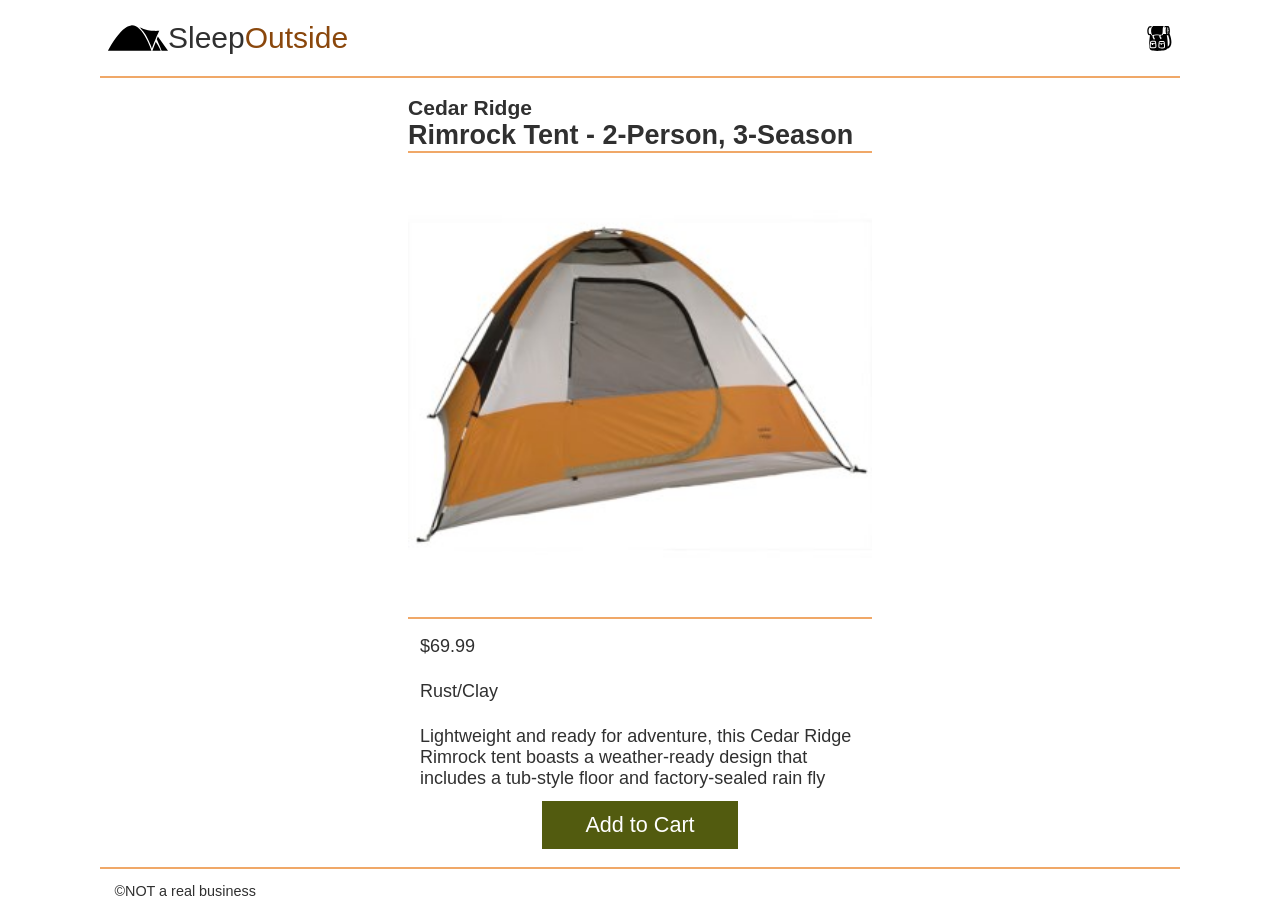
<file: src/product_pages/cedar-ridge-rimrock-2.html>
<!doctype html>

<html lang="en">
  <head>
    <meta charset="UTF-8" />

    <meta name="viewport" content="width=device-width, initial-scale=1.0" />

    <title>Sleep Outside | Cedar Ridge Rimrock 2-person tent</title>

    <link rel="stylesheet" href="../css/style.css" />

    <script src="../js/product.js" type="module"></script>
  </head>

  <body>
    <header class="divider">
      <div class="logo">
        <img src="/images/noun_Tent_2517.svg" alt="tent image for logo" />
        <a href="../index.html"> Sleep<span class="highlight">Outside</span></a>
      </div>

      <div class="cart">
        <a href="../cart/index.html">
          <svg xmlns="http://www.w3.org/2000/svg" viewBox="0 0 100 100">
            <path
              d="M18.9 32.6c1.1 2.4 2.5 3.3 5.4 3.3 1.6 0 3.6-0.3 5.9-0.6 3.2-0.5 6.9-1 11.2-1 2.1 0 4.3 0.1 6.4 0.3 2.1 0.1 4.2 0.3 6.1 0.3 3.2 0 5.2-0.4 5.9-1.2 2.7-2.7 2.8-8.8 2.9-14.6 0.1-6.7 0.2-14.5 4.6-18.7 -0.5 0-1 0-1.6 0 -14.2 0-37.5 0-41.1 0C15.6 6.2 14.9 23.6 18.9 32.6z"
            />

            <path
              d="M90.1 29.7c1-3.3 1.5-7.3 1.5-11.2 0-9-2.7-18.8-8.6-18.8 -0.1 0-0.2 0-0.3 0L77.8-0.1c-0.3 0.2-0.8 0.3-1.1 0.4 0 0 0 0 0 0 -0.2 0-0.3 0-0.4 0 -4.5 0.1-7 1.8-8.4 4.9l8.9-0.1c-1.6 3.6-2.4 8.7-2.4 13.5 0 4.9 0.8 9.9 2.5 13.6l-12.3 0c-0.2 0.4-0.4 0.8-0.6 1.2 -0.2 0.4-0.4 0.7-0.6 1.1 -0.1 0.1-0.1 0.2-0.2 0.3 -0.3 0.4-0.5 0.7-0.9 1.1 0 0 0 0 0 0 0 0-0.1 0.1-0.1 0.1 -0.1 0.1-0.2 0.2-0.4 0.3 -0.2 0.1-0.4 0.3-0.6 0.4 0 0 0 0 0 0 -0.4 0.2-0.9 0.4-1.4 0.6 -1.3 0.4-2.9 0.6-4.9 0.7 -0.5 1.5-1.1 4.1 0 5.5l3.1 3.9 0 0.8c0 2.8-2.3 4.8-2.8 5.2l-3-3.8c0.3-0.2 0.5-0.5 0.7-0.8l-1.8-2.3c-2.2-2.7-1.8-6.3-1.2-8.7 -0.7 0-1.4-0.1-2-0.1 -2.1-0.1-4.3-0.3-6.2-0.3 -4.1 0-7.7 0.5-10.8 1 -1 0.2-2 0.3-3 0.4 -0.5 1.5-1.2 4.4-0.1 5.9l3.1 4 0 0.8c0 2.8-2.3 4.8-2.8 5.2l-3.1-3.8c0.3-0.2 0.6-0.6 0.7-0.9l-1.8-2.4c-2.1-2.8-1.8-6.3-1.2-8.7 -1.6-0.2-2.9-0.8-4-1.7h0c-0.8-0.6-1.4-1.4-2-2.4 -0.1-0.1-0.2-0.3-0.2-0.5 -0.1-0.2-0.2-0.4-0.3-0.6 -0.3-0.6-0.5-1.2-0.7-1.8l-5.6 0c-1-0.3-3.5-4.8-3.5-13.2 0-8.1 3.7-13.1 4.9-13.2L16.4 5.6c0.9-1.9 2-3.7 3.4-5.2L11.2 0.5c-5.4 0-10.1 8.6-10.1 18.4 0 8.9 2.7 18.4 8.6 18.4h2.4c-1.8 10.7-6.6 43 0.4 56.5 0.7 1.4 4.3 3.4 12.2 4.6 20.2 3.1 49.8-0.5 54.6-5.3 0.7-0.7 1.3-1.7 1.8-2.9 2-0.3 8.2-1.7 12.4-8.4C100.1 71.5 98.9 53.9 90.1 29.7zM35.6 87.1c-2.6 2-10.5 2.1-12.1 2.1 0 0 0 0 0 0 -3.9 0-9-0.4-10.8-2.3 -2.6-2.7-1.5-13-0.6-19.1 -0.1-1.9 0-5.8 2.2-7.2 1.9-1.2 8.7-1.3 11.6-1.3 6.4 0 7.4 0.6 7.8 0.9 3 1.8 3.1 5.6 2.6 7.8C37.7 75.5 38.6 84.8 35.6 87.1zM70.1 87.5c-2.6 2-10.5 2.1-12.1 2.1 0 0 0 0 0 0 -3.9 0-9-0.4-10.8-2.3 -2.6-2.7-1.5-13-0.6-19.1 -0.1-1.9 0-5.8 2.2-7.2 1.9-1.2 8.7-1.3 11.6-1.3 6.4 0 7.4 0.6 7.8 0.9 3 1.8 3.1 5.6 2.6 7.8C72.2 76 73.1 85.3 70.1 87.5zM85.9 12.3c-0.6-1.3-1.3-2.2-1.9-2.5 -0.5-0.3-1-0.3-1.4 0 -1.7 1.1-3.2 12.2-0.6 17.9 0.4 0.9 0.9 1.1 1.3 1.1 0.1 0 0.2 0 0.3 0 1.8-0.5 2.1-6.2 1.7-8.6l-1.6 0.2c0.3 2.2 0 5.1-0.4 6.3 -2.1-5.3-0.8-14.1 0.1-15.5 0.8 0.6 2.2 3.5 3.1 8 -0.1 7.9-2.4 12.3-3.4 12.8 -1-0.5-3.4-5.2-3.4-13.5 0-8.3 2.4-13 3.4-13.5C83.7 5.4 85.1 7.9 85.9 12.3zM87.3 77.7c-1.4 2.3-3.1 3.6-4.6 4.3 1.2-12.2-1-31-3.5-44.7h3.3c0.1 0 0.3 0 0.4 0 0.6 0 1.2-0.1 1.8-0.4C92.8 60.7 90.7 72.2 87.3 77.7z"
            />

            <path
              d="M24.7 71v5h-5.2v-5.4c-1.4-0.3-2.7-0.6-3.7-0.9 -0.9 6.8-1.1 13.3-0.3 14.5 0.4 0.3 2.9 1.1 8 1.1h0c5 0 8.8-0.7 9.7-1.3 0.8-1.3 0.6-7.7-0.4-14.4C30.7 70.1 27.5 70.8 24.7 71z"
            />

            <path
              d="M58.8 68.9c2.9-0.1 6.4-0.9 8.3-1.4 0.1-0.8 0.3-2.8-0.7-3.5 -0.5-0.2-2.5-0.4-5.9-0.4 -4.9 0-8.6 0.4-9.5 0.7 -0.3 0.5-0.5 1.9-0.5 3.3C52.5 68.1 56 69 58.8 68.9z"
            />

            <path
              d="M24.3 68.4c2.9-0.1 6.4-0.9 8.3-1.4 0.1-0.8 0.3-2.8-0.7-3.5 -0.5-0.2-2.5-0.4-5.9-0.4 -4.9 0-8.6 0.4-9.5 0.7 -0.3 0.5-0.5 1.9-0.5 3.3C18 67.7 21.5 68.6 24.3 68.4z"
            />

            <path
              d="M60.1 71.4v3.3h-5.2v-3.4c-1.7-0.3-3.3-0.7-4.6-1 -0.9 6.8-1.1 13.3-0.3 14.5 0.4 0.3 2.9 1.1 8 1.1h0c5 0 8.8-0.7 9.7-1.3 0.8-1.3 0.6-7.7-0.4-14.4C65.5 70.5 62.7 71.1 60.1 71.4z"
            />

            <!-- <text x="0" y="115" fill="#000000" font-size="5px" font-weight="bold" font-family="'Helvetica Neue', Helvetica, Arial-Unicode, Arial, Sans-serif">Created by Natalia Woodroffe</text>
            <text x="0" y="120" fill="#000000" font-size="5px" font-weight="bold" font-family="'Helvetica Neue', Helvetica, Arial-Unicode, Arial, Sans-serif">from the Noun Project</text> -->
          </svg>
        </a>
      </div>
    </header>

    <main class="divider">
      <section class="product-detail">
        <h3>Cedar Ridge</h3>

        <h2 class="divider">Rimrock Tent - 2-Person, 3-Season</h2>

        <img
          class="divider"
          src="../images/tents/cedar-ridge-rimrock-tent-2-person-3-season-in-rust-clay~p~344yj_01~320.jpg"
          alt="Rimrock Tent - 2-Person, 3-Season"
        />

        <p class="product-card__price">$69.99</p>

        <p class="product__color">Rust/Clay</p>

        <p class="product__description">
          Lightweight and ready for adventure, this Cedar Ridge Rimrock tent
          boasts a weather-ready design that includes a tub-style floor and
          factory-sealed rain fly
        </p>

        <div class="product-detail__add">
          <button id="addToCart" data-id="344YJ">Add to Cart</button>
        </div>
      </section>
    </main>

    <footer>&copy;NOT a real business</footer>
  </body>
</html>
</file>
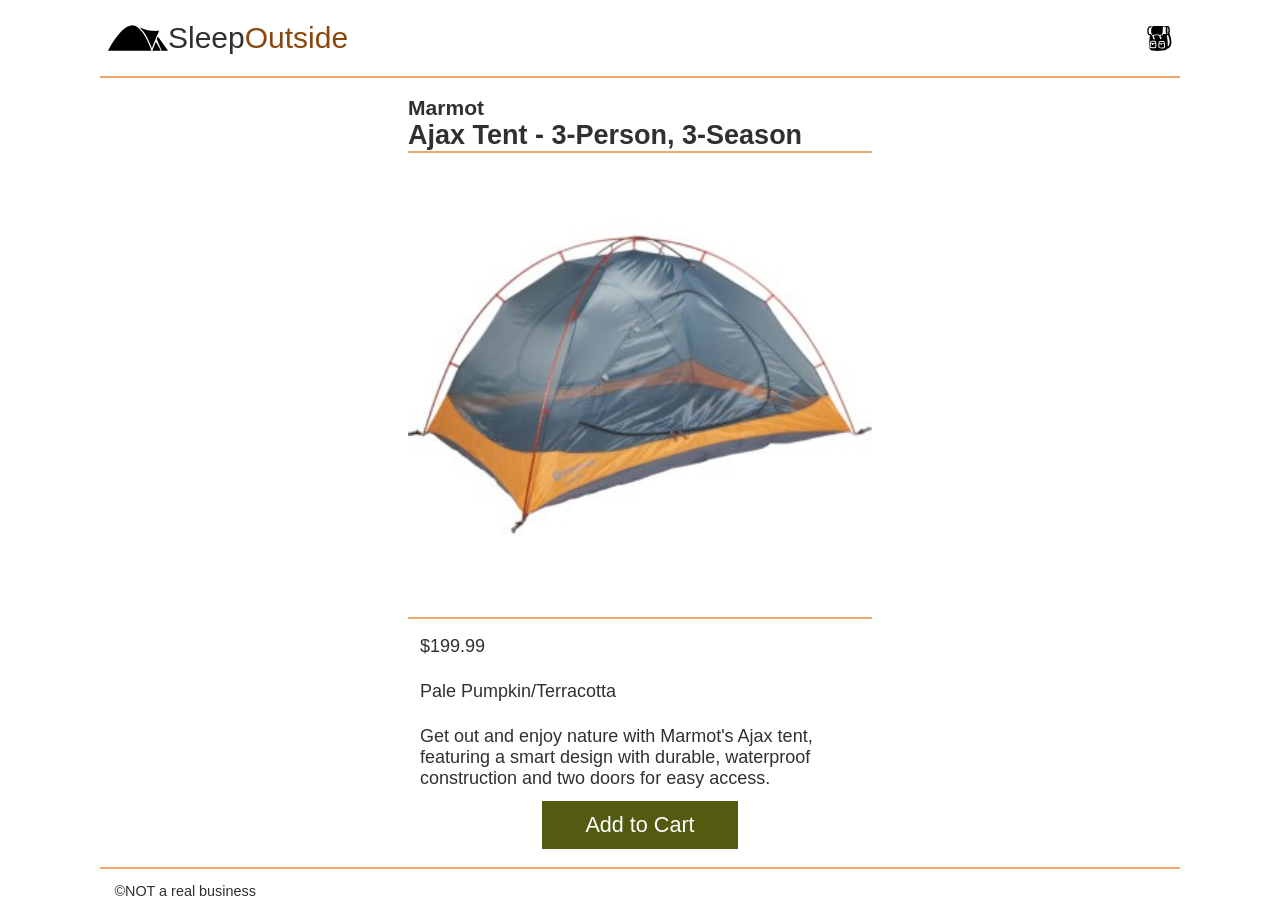
<file: src/product_pages/marmot-ajax-3.html>
<!doctype html>

<html lang="en">
  <head>
    <meta charset="UTF-8" />

    <meta name="viewport" content="width=device-width, initial-scale=1.0" />

    <title>Sleep Outside | Marmot Ajax 3 person tent</title>

    <link rel="stylesheet" href="../css/style.css" />

    <script src="../js/product.js" type="module"></script>
  </head>

  <body>
    <header class="divider">
      <div class="logo">
        <img src="/images/noun_Tent_2517.svg" alt="tent image for logo" />
        <a href="../index.html"> Sleep<span class="highlight">Outside</span></a>
      </div>

      <div class="cart">
        <a href="../cart/">
          <svg xmlns="http://www.w3.org/2000/svg" viewBox="0 0 100 100">
            <path
              d="M18.9 32.6c1.1 2.4 2.5 3.3 5.4 3.3 1.6 0 3.6-0.3 5.9-0.6 3.2-0.5 6.9-1 11.2-1 2.1 0 4.3 0.1 6.4 0.3 2.1 0.1 4.2 0.3 6.1 0.3 3.2 0 5.2-0.4 5.9-1.2 2.7-2.7 2.8-8.8 2.9-14.6 0.1-6.7 0.2-14.5 4.6-18.7 -0.5 0-1 0-1.6 0 -14.2 0-37.5 0-41.1 0C15.6 6.2 14.9 23.6 18.9 32.6z"
            />

            <path
              d="M90.1 29.7c1-3.3 1.5-7.3 1.5-11.2 0-9-2.7-18.8-8.6-18.8 -0.1 0-0.2 0-0.3 0L77.8-0.1c-0.3 0.2-0.8 0.3-1.1 0.4 0 0 0 0 0 0 -0.2 0-0.3 0-0.4 0 -4.5 0.1-7 1.8-8.4 4.9l8.9-0.1c-1.6 3.6-2.4 8.7-2.4 13.5 0 4.9 0.8 9.9 2.5 13.6l-12.3 0c-0.2 0.4-0.4 0.8-0.6 1.2 -0.2 0.4-0.4 0.7-0.6 1.1 -0.1 0.1-0.1 0.2-0.2 0.3 -0.3 0.4-0.5 0.7-0.9 1.1 0 0 0 0 0 0 0 0-0.1 0.1-0.1 0.1 -0.1 0.1-0.2 0.2-0.4 0.3 -0.2 0.1-0.4 0.3-0.6 0.4 0 0 0 0 0 0 -0.4 0.2-0.9 0.4-1.4 0.6 -1.3 0.4-2.9 0.6-4.9 0.7 -0.5 1.5-1.1 4.1 0 5.5l3.1 3.9 0 0.8c0 2.8-2.3 4.8-2.8 5.2l-3-3.8c0.3-0.2 0.5-0.5 0.7-0.8l-1.8-2.3c-2.2-2.7-1.8-6.3-1.2-8.7 -0.7 0-1.4-0.1-2-0.1 -2.1-0.1-4.3-0.3-6.2-0.3 -4.1 0-7.7 0.5-10.8 1 -1 0.2-2 0.3-3 0.4 -0.5 1.5-1.2 4.4-0.1 5.9l3.1 4 0 0.8c0 2.8-2.3 4.8-2.8 5.2l-3.1-3.8c0.3-0.2 0.6-0.6 0.7-0.9l-1.8-2.4c-2.1-2.8-1.8-6.3-1.2-8.7 -1.6-0.2-2.9-0.8-4-1.7h0c-0.8-0.6-1.4-1.4-2-2.4 -0.1-0.1-0.2-0.3-0.2-0.5 -0.1-0.2-0.2-0.4-0.3-0.6 -0.3-0.6-0.5-1.2-0.7-1.8l-5.6 0c-1-0.3-3.5-4.8-3.5-13.2 0-8.1 3.7-13.1 4.9-13.2L16.4 5.6c0.9-1.9 2-3.7 3.4-5.2L11.2 0.5c-5.4 0-10.1 8.6-10.1 18.4 0 8.9 2.7 18.4 8.6 18.4h2.4c-1.8 10.7-6.6 43 0.4 56.5 0.7 1.4 4.3 3.4 12.2 4.6 20.2 3.1 49.8-0.5 54.6-5.3 0.7-0.7 1.3-1.7 1.8-2.9 2-0.3 8.2-1.7 12.4-8.4C100.1 71.5 98.9 53.9 90.1 29.7zM35.6 87.1c-2.6 2-10.5 2.1-12.1 2.1 0 0 0 0 0 0 -3.9 0-9-0.4-10.8-2.3 -2.6-2.7-1.5-13-0.6-19.1 -0.1-1.9 0-5.8 2.2-7.2 1.9-1.2 8.7-1.3 11.6-1.3 6.4 0 7.4 0.6 7.8 0.9 3 1.8 3.1 5.6 2.6 7.8C37.7 75.5 38.6 84.8 35.6 87.1zM70.1 87.5c-2.6 2-10.5 2.1-12.1 2.1 0 0 0 0 0 0 -3.9 0-9-0.4-10.8-2.3 -2.6-2.7-1.5-13-0.6-19.1 -0.1-1.9 0-5.8 2.2-7.2 1.9-1.2 8.7-1.3 11.6-1.3 6.4 0 7.4 0.6 7.8 0.9 3 1.8 3.1 5.6 2.6 7.8C72.2 76 73.1 85.3 70.1 87.5zM85.9 12.3c-0.6-1.3-1.3-2.2-1.9-2.5 -0.5-0.3-1-0.3-1.4 0 -1.7 1.1-3.2 12.2-0.6 17.9 0.4 0.9 0.9 1.1 1.3 1.1 0.1 0 0.2 0 0.3 0 1.8-0.5 2.1-6.2 1.7-8.6l-1.6 0.2c0.3 2.2 0 5.1-0.4 6.3 -2.1-5.3-0.8-14.1 0.1-15.5 0.8 0.6 2.2 3.5 3.1 8 -0.1 7.9-2.4 12.3-3.4 12.8 -1-0.5-3.4-5.2-3.4-13.5 0-8.3 2.4-13 3.4-13.5C83.7 5.4 85.1 7.9 85.9 12.3zM87.3 77.7c-1.4 2.3-3.1 3.6-4.6 4.3 1.2-12.2-1-31-3.5-44.7h3.3c0.1 0 0.3 0 0.4 0 0.6 0 1.2-0.1 1.8-0.4C92.8 60.7 90.7 72.2 87.3 77.7z"
            />

            <path
              d="M24.7 71v5h-5.2v-5.4c-1.4-0.3-2.7-0.6-3.7-0.9 -0.9 6.8-1.1 13.3-0.3 14.5 0.4 0.3 2.9 1.1 8 1.1h0c5 0 8.8-0.7 9.7-1.3 0.8-1.3 0.6-7.7-0.4-14.4C30.7 70.1 27.5 70.8 24.7 71z"
            />

            <path
              d="M58.8 68.9c2.9-0.1 6.4-0.9 8.3-1.4 0.1-0.8 0.3-2.8-0.7-3.5 -0.5-0.2-2.5-0.4-5.9-0.4 -4.9 0-8.6 0.4-9.5 0.7 -0.3 0.5-0.5 1.9-0.5 3.3C52.5 68.1 56 69 58.8 68.9z"
            />

            <path
              d="M24.3 68.4c2.9-0.1 6.4-0.9 8.3-1.4 0.1-0.8 0.3-2.8-0.7-3.5 -0.5-0.2-2.5-0.4-5.9-0.4 -4.9 0-8.6 0.4-9.5 0.7 -0.3 0.5-0.5 1.9-0.5 3.3C18 67.7 21.5 68.6 24.3 68.4z"
            />

            <path
              d="M60.1 71.4v3.3h-5.2v-3.4c-1.7-0.3-3.3-0.7-4.6-1 -0.9 6.8-1.1 13.3-0.3 14.5 0.4 0.3 2.9 1.1 8 1.1h0c5 0 8.8-0.7 9.7-1.3 0.8-1.3 0.6-7.7-0.4-14.4C65.5 70.5 62.7 71.1 60.1 71.4z"
            />

            <!-- <text x="0" y="115" fill="#000000" font-size="5px" font-weight="bold" font-family="'Helvetica Neue', Helvetica, Arial-Unicode, Arial, Sans-serif">Created by Natalia Woodroffe</text>
            <text x="0" y="120" fill="#000000" font-size="5px" font-weight="bold" font-family="'Helvetica Neue', Helvetica, Arial-Unicode, Arial, Sans-serif">from the Noun Project</text> -->
          </svg>
        </a>
      </div>
    </header>

    <main class="divider">
      <section class="product-detail">
        <h3>Marmot</h3>

        <h2 class="divider">Ajax Tent - 3-Person, 3-Season</h2>

        <img
          class="divider"
          src="../images/tents/marmot-ajax-tent-3-person-3-season-in-pale-pumpkin-terracotta~p~880rr_01~320.jpg"
          alt="Marmot Ajax tent"
        />

        <p class="product-card__price">$199.99</p>

        <p class="product__color">Pale Pumpkin/Terracotta</p>

        <p class="product__description">
          Get out and enjoy nature with Marmot&#39;s Ajax tent, featuring a
          smart design with durable, waterproof construction and two doors for
          easy access.
        </p>

        <div class="product-detail__add">
          <button id="addToCart" data-id="880RR">Add to Cart</button>
        </div>
      </section>
    </main>

    <footer>&copy;NOT a real business</footer>
  </body>
</html>
</file>
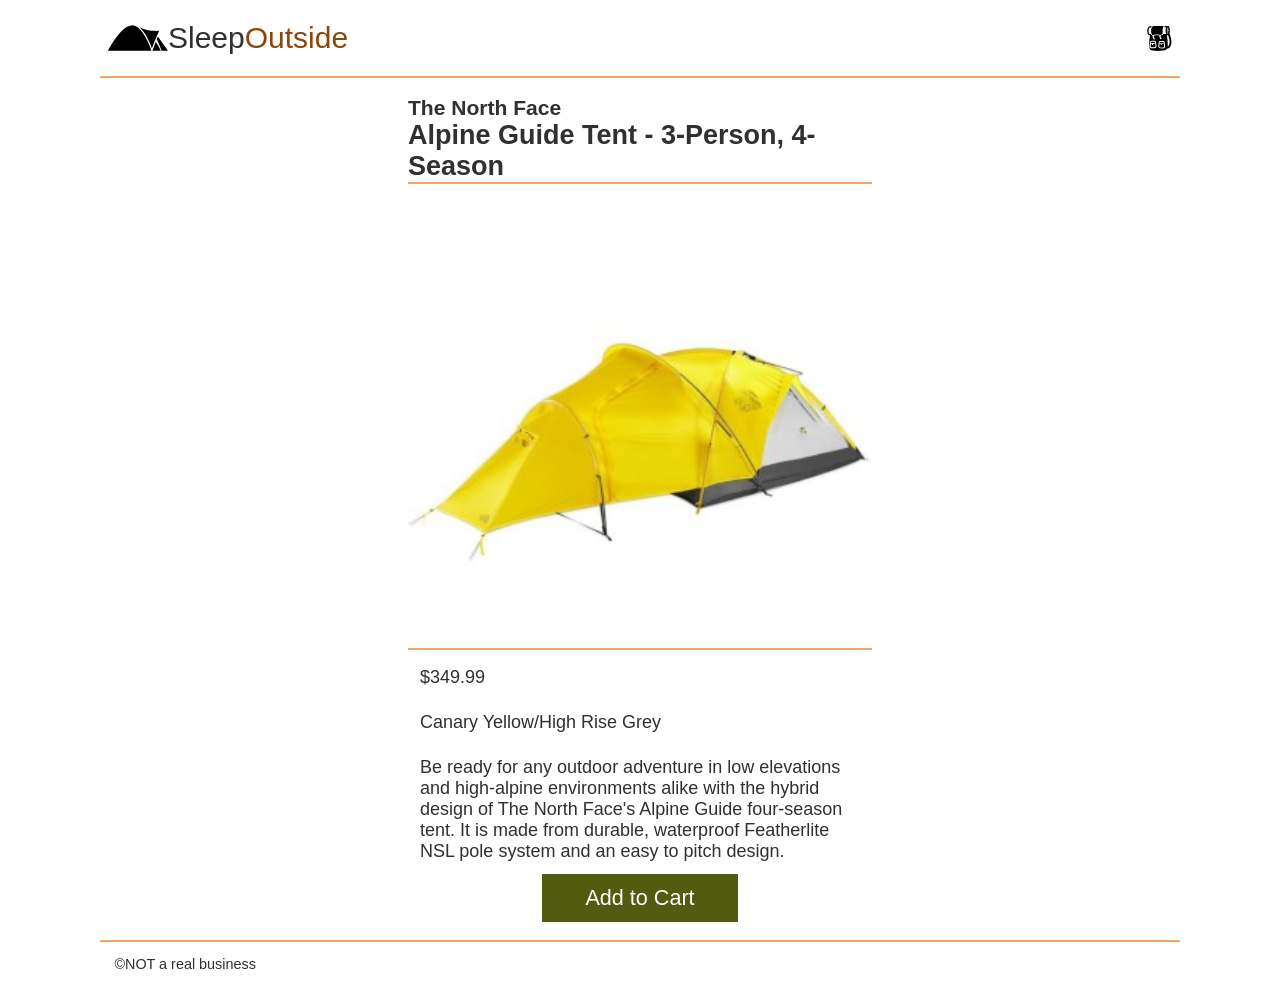
<file: src/product_pages/northface-alpine-3.html>
<!doctype html>

<html lang="en">
  <head>
    <meta charset="UTF-8" />

    <meta name="viewport" content="width=device-width, initial-scale=1.0" />

    <title>Sleep Outside | North Face Alpine Guide 3-person tent</title>

    <link rel="stylesheet" href="../css/style.css" />

    <script src="../js/product.js" type="module"></script>
  </head>

  <body>
    <header class="divider">
      <div class="logo">
        <img src="/images/noun_Tent_2517.svg" alt="tent image for logo" />
        <a href="../index.html"> Sleep<span class="highlight">Outside</span></a>
      </div>

      <div class="cart">
        <a href="../cart/">
          <svg xmlns="http://www.w3.org/2000/svg" viewBox="0 0 100 100">
            <path
              d="M18.9 32.6c1.1 2.4 2.5 3.3 5.4 3.3 1.6 0 3.6-0.3 5.9-0.6 3.2-0.5 6.9-1 11.2-1 2.1 0 4.3 0.1 6.4 0.3 2.1 0.1 4.2 0.3 6.1 0.3 3.2 0 5.2-0.4 5.9-1.2 2.7-2.7 2.8-8.8 2.9-14.6 0.1-6.7 0.2-14.5 4.6-18.7 -0.5 0-1 0-1.6 0 -14.2 0-37.5 0-41.1 0C15.6 6.2 14.9 23.6 18.9 32.6z"
            />

            <path
              d="M90.1 29.7c1-3.3 1.5-7.3 1.5-11.2 0-9-2.7-18.8-8.6-18.8 -0.1 0-0.2 0-0.3 0L77.8-0.1c-0.3 0.2-0.8 0.3-1.1 0.4 0 0 0 0 0 0 -0.2 0-0.3 0-0.4 0 -4.5 0.1-7 1.8-8.4 4.9l8.9-0.1c-1.6 3.6-2.4 8.7-2.4 13.5 0 4.9 0.8 9.9 2.5 13.6l-12.3 0c-0.2 0.4-0.4 0.8-0.6 1.2 -0.2 0.4-0.4 0.7-0.6 1.1 -0.1 0.1-0.1 0.2-0.2 0.3 -0.3 0.4-0.5 0.7-0.9 1.1 0 0 0 0 0 0 0 0-0.1 0.1-0.1 0.1 -0.1 0.1-0.2 0.2-0.4 0.3 -0.2 0.1-0.4 0.3-0.6 0.4 0 0 0 0 0 0 -0.4 0.2-0.9 0.4-1.4 0.6 -1.3 0.4-2.9 0.6-4.9 0.7 -0.5 1.5-1.1 4.1 0 5.5l3.1 3.9 0 0.8c0 2.8-2.3 4.8-2.8 5.2l-3-3.8c0.3-0.2 0.5-0.5 0.7-0.8l-1.8-2.3c-2.2-2.7-1.8-6.3-1.2-8.7 -0.7 0-1.4-0.1-2-0.1 -2.1-0.1-4.3-0.3-6.2-0.3 -4.1 0-7.7 0.5-10.8 1 -1 0.2-2 0.3-3 0.4 -0.5 1.5-1.2 4.4-0.1 5.9l3.1 4 0 0.8c0 2.8-2.3 4.8-2.8 5.2l-3.1-3.8c0.3-0.2 0.6-0.6 0.7-0.9l-1.8-2.4c-2.1-2.8-1.8-6.3-1.2-8.7 -1.6-0.2-2.9-0.8-4-1.7h0c-0.8-0.6-1.4-1.4-2-2.4 -0.1-0.1-0.2-0.3-0.2-0.5 -0.1-0.2-0.2-0.4-0.3-0.6 -0.3-0.6-0.5-1.2-0.7-1.8l-5.6 0c-1-0.3-3.5-4.8-3.5-13.2 0-8.1 3.7-13.1 4.9-13.2L16.4 5.6c0.9-1.9 2-3.7 3.4-5.2L11.2 0.5c-5.4 0-10.1 8.6-10.1 18.4 0 8.9 2.7 18.4 8.6 18.4h2.4c-1.8 10.7-6.6 43 0.4 56.5 0.7 1.4 4.3 3.4 12.2 4.6 20.2 3.1 49.8-0.5 54.6-5.3 0.7-0.7 1.3-1.7 1.8-2.9 2-0.3 8.2-1.7 12.4-8.4C100.1 71.5 98.9 53.9 90.1 29.7zM35.6 87.1c-2.6 2-10.5 2.1-12.1 2.1 0 0 0 0 0 0 -3.9 0-9-0.4-10.8-2.3 -2.6-2.7-1.5-13-0.6-19.1 -0.1-1.9 0-5.8 2.2-7.2 1.9-1.2 8.7-1.3 11.6-1.3 6.4 0 7.4 0.6 7.8 0.9 3 1.8 3.1 5.6 2.6 7.8C37.7 75.5 38.6 84.8 35.6 87.1zM70.1 87.5c-2.6 2-10.5 2.1-12.1 2.1 0 0 0 0 0 0 -3.9 0-9-0.4-10.8-2.3 -2.6-2.7-1.5-13-0.6-19.1 -0.1-1.9 0-5.8 2.2-7.2 1.9-1.2 8.7-1.3 11.6-1.3 6.4 0 7.4 0.6 7.8 0.9 3 1.8 3.1 5.6 2.6 7.8C72.2 76 73.1 85.3 70.1 87.5zM85.9 12.3c-0.6-1.3-1.3-2.2-1.9-2.5 -0.5-0.3-1-0.3-1.4 0 -1.7 1.1-3.2 12.2-0.6 17.9 0.4 0.9 0.9 1.1 1.3 1.1 0.1 0 0.2 0 0.3 0 1.8-0.5 2.1-6.2 1.7-8.6l-1.6 0.2c0.3 2.2 0 5.1-0.4 6.3 -2.1-5.3-0.8-14.1 0.1-15.5 0.8 0.6 2.2 3.5 3.1 8 -0.1 7.9-2.4 12.3-3.4 12.8 -1-0.5-3.4-5.2-3.4-13.5 0-8.3 2.4-13 3.4-13.5C83.7 5.4 85.1 7.9 85.9 12.3zM87.3 77.7c-1.4 2.3-3.1 3.6-4.6 4.3 1.2-12.2-1-31-3.5-44.7h3.3c0.1 0 0.3 0 0.4 0 0.6 0 1.2-0.1 1.8-0.4C92.8 60.7 90.7 72.2 87.3 77.7z"
            />

            <path
              d="M24.7 71v5h-5.2v-5.4c-1.4-0.3-2.7-0.6-3.7-0.9 -0.9 6.8-1.1 13.3-0.3 14.5 0.4 0.3 2.9 1.1 8 1.1h0c5 0 8.8-0.7 9.7-1.3 0.8-1.3 0.6-7.7-0.4-14.4C30.7 70.1 27.5 70.8 24.7 71z"
            />

            <path
              d="M58.8 68.9c2.9-0.1 6.4-0.9 8.3-1.4 0.1-0.8 0.3-2.8-0.7-3.5 -0.5-0.2-2.5-0.4-5.9-0.4 -4.9 0-8.6 0.4-9.5 0.7 -0.3 0.5-0.5 1.9-0.5 3.3C52.5 68.1 56 69 58.8 68.9z"
            />

            <path
              d="M24.3 68.4c2.9-0.1 6.4-0.9 8.3-1.4 0.1-0.8 0.3-2.8-0.7-3.5 -0.5-0.2-2.5-0.4-5.9-0.4 -4.9 0-8.6 0.4-9.5 0.7 -0.3 0.5-0.5 1.9-0.5 3.3C18 67.7 21.5 68.6 24.3 68.4z"
            />

            <path
              d="M60.1 71.4v3.3h-5.2v-3.4c-1.7-0.3-3.3-0.7-4.6-1 -0.9 6.8-1.1 13.3-0.3 14.5 0.4 0.3 2.9 1.1 8 1.1h0c5 0 8.8-0.7 9.7-1.3 0.8-1.3 0.6-7.7-0.4-14.4C65.5 70.5 62.7 71.1 60.1 71.4z"
            />

            <!-- <text x="0" y="115" fill="#000000" font-size="5px" font-weight="bold" font-family="'Helvetica Neue', Helvetica, Arial-Unicode, Arial, Sans-serif">Created by Natalia Woodroffe</text>
            <text x="0" y="120" fill="#000000" font-size="5px" font-weight="bold" font-family="'Helvetica Neue', Helvetica, Arial-Unicode, Arial, Sans-serif">from the Noun Project</text> -->
          </svg>
        </a>
      </div>
    </header>

    <main class="divider">
      <section class="product-detail">
        <h3>The North Face</h3>

        <h2 class="divider">Alpine Guide Tent - 3-Person, 4-Season</h2>

        <img
          class="divider"
          src="../images/tents/the-north-face-alpine-guide-tent-3-person-4-season-in-canary-yellow-high-rise-grey~p~985pr_01~320.jpg"
          alt="Alpine Guide Tent - 3-Person, 4-Season"
        />

        <p class="product-card__price">$349.99</p>

        <p class="product__color">Canary Yellow/High Rise Grey</p>

        <p class="product__description">
          Be ready for any outdoor adventure in low elevations and high-alpine
          environments alike with the hybrid design of The North Face&#39;s
          Alpine Guide four-season tent. It is made from durable, waterproof
          Featherlite NSL pole system and an easy to pitch design.
        </p>

        <div class="product-detail__add">
          <button id="addToCart" data-id="985PR">Add to Cart</button>
        </div>
      </section>
    </main>

    <footer>&copy;NOT a real business</footer>
  </body>
</html>
</file>
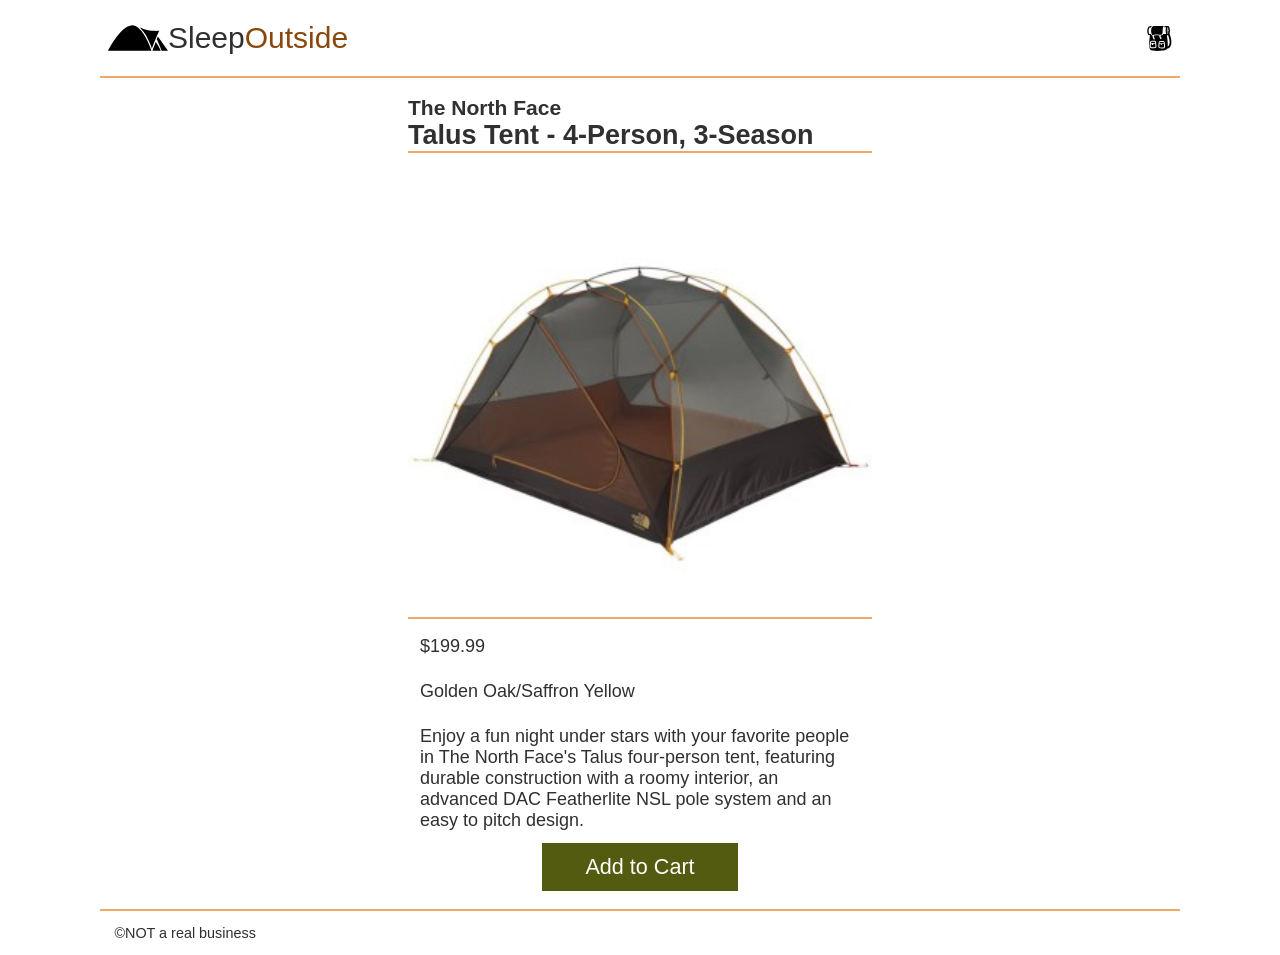
<file: src/product_pages/northface-talus-4.html>
<!doctype html>

<html lang="en">
  <head>
    <meta charset="UTF-8" />

    <meta name="viewport" content="width=device-width, initial-scale=1.0" />

    <title>Sleep Outside | North Face Talus 4-person tent</title>

    <link rel="stylesheet" href="../css/style.css" />

    <script src="../js/product.js" type="module"></script>
  </head>

  <body>
    <header class="divider">
      <div class="logo">
        <img src="/images/noun_Tent_2517.svg" alt="tent image for logo" />
        <a href="../index.html"> Sleep<span class="highlight">Outside</span></a>
      </div>

      <div class="cart">
        <a href="../cart/">
          <svg xmlns="http://www.w3.org/2000/svg" viewBox="0 0 100 100">
            <path
              d="M18.9 32.6c1.1 2.4 2.5 3.3 5.4 3.3 1.6 0 3.6-0.3 5.9-0.6 3.2-0.5 6.9-1 11.2-1 2.1 0 4.3 0.1 6.4 0.3 2.1 0.1 4.2 0.3 6.1 0.3 3.2 0 5.2-0.4 5.9-1.2 2.7-2.7 2.8-8.8 2.9-14.6 0.1-6.7 0.2-14.5 4.6-18.7 -0.5 0-1 0-1.6 0 -14.2 0-37.5 0-41.1 0C15.6 6.2 14.9 23.6 18.9 32.6z"
            />

            <path
              d="M90.1 29.7c1-3.3 1.5-7.3 1.5-11.2 0-9-2.7-18.8-8.6-18.8 -0.1 0-0.2 0-0.3 0L77.8-0.1c-0.3 0.2-0.8 0.3-1.1 0.4 0 0 0 0 0 0 -0.2 0-0.3 0-0.4 0 -4.5 0.1-7 1.8-8.4 4.9l8.9-0.1c-1.6 3.6-2.4 8.7-2.4 13.5 0 4.9 0.8 9.9 2.5 13.6l-12.3 0c-0.2 0.4-0.4 0.8-0.6 1.2 -0.2 0.4-0.4 0.7-0.6 1.1 -0.1 0.1-0.1 0.2-0.2 0.3 -0.3 0.4-0.5 0.7-0.9 1.1 0 0 0 0 0 0 0 0-0.1 0.1-0.1 0.1 -0.1 0.1-0.2 0.2-0.4 0.3 -0.2 0.1-0.4 0.3-0.6 0.4 0 0 0 0 0 0 -0.4 0.2-0.9 0.4-1.4 0.6 -1.3 0.4-2.9 0.6-4.9 0.7 -0.5 1.5-1.1 4.1 0 5.5l3.1 3.9 0 0.8c0 2.8-2.3 4.8-2.8 5.2l-3-3.8c0.3-0.2 0.5-0.5 0.7-0.8l-1.8-2.3c-2.2-2.7-1.8-6.3-1.2-8.7 -0.7 0-1.4-0.1-2-0.1 -2.1-0.1-4.3-0.3-6.2-0.3 -4.1 0-7.7 0.5-10.8 1 -1 0.2-2 0.3-3 0.4 -0.5 1.5-1.2 4.4-0.1 5.9l3.1 4 0 0.8c0 2.8-2.3 4.8-2.8 5.2l-3.1-3.8c0.3-0.2 0.6-0.6 0.7-0.9l-1.8-2.4c-2.1-2.8-1.8-6.3-1.2-8.7 -1.6-0.2-2.9-0.8-4-1.7h0c-0.8-0.6-1.4-1.4-2-2.4 -0.1-0.1-0.2-0.3-0.2-0.5 -0.1-0.2-0.2-0.4-0.3-0.6 -0.3-0.6-0.5-1.2-0.7-1.8l-5.6 0c-1-0.3-3.5-4.8-3.5-13.2 0-8.1 3.7-13.1 4.9-13.2L16.4 5.6c0.9-1.9 2-3.7 3.4-5.2L11.2 0.5c-5.4 0-10.1 8.6-10.1 18.4 0 8.9 2.7 18.4 8.6 18.4h2.4c-1.8 10.7-6.6 43 0.4 56.5 0.7 1.4 4.3 3.4 12.2 4.6 20.2 3.1 49.8-0.5 54.6-5.3 0.7-0.7 1.3-1.7 1.8-2.9 2-0.3 8.2-1.7 12.4-8.4C100.1 71.5 98.9 53.9 90.1 29.7zM35.6 87.1c-2.6 2-10.5 2.1-12.1 2.1 0 0 0 0 0 0 -3.9 0-9-0.4-10.8-2.3 -2.6-2.7-1.5-13-0.6-19.1 -0.1-1.9 0-5.8 2.2-7.2 1.9-1.2 8.7-1.3 11.6-1.3 6.4 0 7.4 0.6 7.8 0.9 3 1.8 3.1 5.6 2.6 7.8C37.7 75.5 38.6 84.8 35.6 87.1zM70.1 87.5c-2.6 2-10.5 2.1-12.1 2.1 0 0 0 0 0 0 -3.9 0-9-0.4-10.8-2.3 -2.6-2.7-1.5-13-0.6-19.1 -0.1-1.9 0-5.8 2.2-7.2 1.9-1.2 8.7-1.3 11.6-1.3 6.4 0 7.4 0.6 7.8 0.9 3 1.8 3.1 5.6 2.6 7.8C72.2 76 73.1 85.3 70.1 87.5zM85.9 12.3c-0.6-1.3-1.3-2.2-1.9-2.5 -0.5-0.3-1-0.3-1.4 0 -1.7 1.1-3.2 12.2-0.6 17.9 0.4 0.9 0.9 1.1 1.3 1.1 0.1 0 0.2 0 0.3 0 1.8-0.5 2.1-6.2 1.7-8.6l-1.6 0.2c0.3 2.2 0 5.1-0.4 6.3 -2.1-5.3-0.8-14.1 0.1-15.5 0.8 0.6 2.2 3.5 3.1 8 -0.1 7.9-2.4 12.3-3.4 12.8 -1-0.5-3.4-5.2-3.4-13.5 0-8.3 2.4-13 3.4-13.5C83.7 5.4 85.1 7.9 85.9 12.3zM87.3 77.7c-1.4 2.3-3.1 3.6-4.6 4.3 1.2-12.2-1-31-3.5-44.7h3.3c0.1 0 0.3 0 0.4 0 0.6 0 1.2-0.1 1.8-0.4C92.8 60.7 90.7 72.2 87.3 77.7z"
            />

            <path
              d="M24.7 71v5h-5.2v-5.4c-1.4-0.3-2.7-0.6-3.7-0.9 -0.9 6.8-1.1 13.3-0.3 14.5 0.4 0.3 2.9 1.1 8 1.1h0c5 0 8.8-0.7 9.7-1.3 0.8-1.3 0.6-7.7-0.4-14.4C30.7 70.1 27.5 70.8 24.7 71z"
            />

            <path
              d="M58.8 68.9c2.9-0.1 6.4-0.9 8.3-1.4 0.1-0.8 0.3-2.8-0.7-3.5 -0.5-0.2-2.5-0.4-5.9-0.4 -4.9 0-8.6 0.4-9.5 0.7 -0.3 0.5-0.5 1.9-0.5 3.3C52.5 68.1 56 69 58.8 68.9z"
            />

            <path
              d="M24.3 68.4c2.9-0.1 6.4-0.9 8.3-1.4 0.1-0.8 0.3-2.8-0.7-3.5 -0.5-0.2-2.5-0.4-5.9-0.4 -4.9 0-8.6 0.4-9.5 0.7 -0.3 0.5-0.5 1.9-0.5 3.3C18 67.7 21.5 68.6 24.3 68.4z"
            />

            <path
              d="M60.1 71.4v3.3h-5.2v-3.4c-1.7-0.3-3.3-0.7-4.6-1 -0.9 6.8-1.1 13.3-0.3 14.5 0.4 0.3 2.9 1.1 8 1.1h0c5 0 8.8-0.7 9.7-1.3 0.8-1.3 0.6-7.7-0.4-14.4C65.5 70.5 62.7 71.1 60.1 71.4z"
            />

            <!-- <text x="0" y="115" fill="#000000" font-size="5px" font-weight="bold" font-family="'Helvetica Neue', Helvetica, Arial-Unicode, Arial, Sans-serif">Created by Natalia Woodroffe</text>
            <text x="0" y="120" fill="#000000" font-size="5px" font-weight="bold" font-family="'Helvetica Neue', Helvetica, Arial-Unicode, Arial, Sans-serif">from the Noun Project</text> -->
          </svg>
        </a>
      </div>
    </header>

    <main class="divider">
      <section class="product-detail">
        <h3>The North Face</h3>

        <h2 class="divider">Talus Tent - 4-Person, 3-Season</h2>

        <img
          class="divider"
          src="../images/tents/the-north-face-talus-tent-4-person-3-season-in-golden-oak-saffron-yellow~p~985rf_01~320.jpg"
          alt="Talus Tent - 4-Person, 3-Season"
        />

        <p class="product-card__price">$199.99</p>

        <p class="product__color">Golden Oak/Saffron Yellow</p>

        <p class="product__description">
          Enjoy a fun night under stars with your favorite people in The North
          Face&#39;s Talus four-person tent, featuring durable construction with
          a roomy interior, an advanced DAC Featherlite NSL pole system and an
          easy to pitch design.
        </p>

        <div class="product-detail__add">
          <button id="addToCart" data-id="989CG">Add to Cart</button>
        </div>
      </section>
    </main>

    <footer>&copy;NOT a real business</footer>
  </body>
</html>
</file>
<file: src/css/style.css>
:root {
  --font-body: Arial, Helvetica, sans-serif;
  --font-headline: Haettenschweiler, "Arial Narrow Bold", sans-serif;
  /* colors */
  --primary-color: #f0a868;
  --secondary-color: #525b0f;
  --tertiary-color: #8a470c;
  --light-grey: #d0d0d0;
  --dark-grey: #303030;

  /* sizes */
  --font-base: 18px;
  --small-font: 0.8em;
  --large-font: 1.2em;
}

* {
  margin: 0;
  padding: 0;
  box-sizing: border-box;
}

body {
  font-family: var(--font-body);
  font-size: var(--font-base);
  color: var(--dark-grey);
}

img {
  max-width: 100%;
}

header {
  display: flex;
  justify-content: space-between;
  padding: 0.5rem;
}

p {
  padding: 0.75rem;
}

.logo {
  line-height: 60px;
  width: 245px;
  overflow: hidden;
  display: flex;
  font-size: 30px;
  text-align: right;
  font-family: var(--font-headline);
}

.logo img {
  width: 60px;
  height: 60px;
}

.logo a {
  text-decoration: none;
  color: var(--font-body);
}

.hero {
  position: relative;
}

.hero .logo {
  position: absolute;
  left: calc(50% - 60px);
  bottom: -15px;
  background-color: white;
}

.logo--square {
  font-size: var(--small-font);
  width: 110px;
  height: 80px;

  flex-direction: column;
  align-items: flex-end;
  box-shadow: 1px 1px 4px var(--light-grey);
  justify-content: center;
  align-items: center;
  line-height: 1;
}

.logo--square img {
  width: 90px;
  height: 90px;
  margin-top: -1.3em;
}

.logo--square>div {
  margin-top: -1.7em;
}

/* utility classes */
.highlight {
  color: var(--tertiary-color);
}

button {
  padding: 0.5em 2em;
  background-color: var(--secondary-color);
  color: white;
  margin: auto;
  display: block;
  border: 0;
  font-size: var(--large-font);
  cursor: pointer;
}

.button-link {
  padding: 0.75em 1.5em;
  background-color: var(--secondary-color);
  color: white;
  text-decoration: none;
  text-align: center;
  font-size: 1rem;
}

.divider {
  border-bottom: 2px solid var(--primary-color);
}

/* End utility classes */

/* Cart icon styles */
.cart {
  padding-top: 1em;
  position: relative;
  text-align: center;
}

.cart svg {
  width: 25px;
}

.cart:hover svg {
  fill: gray;
}

.cart-count {
  position: absolute;
  top: 0.3rem;
  right: -0.3rem;
  background-color: var(--tertiary-color);
  color: white;
  border-radius: 50%;
  min-width: 1.2rem;
  height: 1.2rem;
  font-size: 0.65rem;
  font-weight: 700;
  display: flex;
  align-items: center;
  justify-content: center;
  pointer-events: none;
  line-height: 1;
  padding: 0 0.2rem;
}

.mission {
  position: absolute;
  top: 1rem;
  left: 0;
  right: 0;
  line-height: 1.3;
  width: 100%;
  background-color: var(--dark-grey);
  color: var(--light-grey);
  opacity: 0.8;
}

.mission p {
  margin: 0 auto;
  width: 50%;
  text-align: center;
}

.alert-list {
  display: grid;
  gap: 0.5rem;
  margin: 0 0 1rem;
}

.alert-list__item {
  margin: 0;
  padding: 0.75rem 1rem;
  border-radius: 6px;
  font-size: 0.95rem;
  line-height: 1.25;
}

.products {
  margin-top: 2rem;
  padding: 1rem;
}

.product-list {
  display: flex;
  flex-flow: row wrap;
  list-style-type: none;
  justify-content: center;
}

.product-list a {
  text-decoration: none;
  color: var(--dark-grey);
}

/* Styles for product lists */
.product-card {
  flex: 1 1 45%;
  margin: 0.25em;
  padding: 0.5em;
  border: 1px solid var(--light-grey);
  max-width: 250px;
}

.product-card h2,
.product-card h3,
.product-card p {
  margin: 0.5em 0;
}

.card__brand {
  font-size: var(--small-font);
}

.card__name {
  font-size: 1em;
}

.product-card__discount {
  display: inline-block;
  background-color: var(--tertiary-color);
  color: white;
  font-size: 0.65rem;
  font-weight: 700;
  padding: 0.2em 0.5em;
  border-radius: 3px;
  text-transform: uppercase;
  letter-spacing: 0.05em;
  vertical-align: middle;
}

/* End product list card */

.product-detail {
  padding: 1em;
  max-width: 500px;
  margin: auto;
}

.product-detail img {
  width: 100%;
}

.cart-feedback {
  position: fixed;
  top: 1.25rem;
  left: 50%;
  transform: translate(-50%, -1rem);
  padding: 0.9rem 1.2rem;
  border-radius: 999px;
  background: rgba(48, 48, 48, 0.94);
  color: white;
  box-shadow: 0 10px 30px rgba(0, 0, 0, 0.18);
  opacity: 0;
  pointer-events: none;
  transition:
    opacity 0.2s ease,
    transform 0.2s ease;
  z-index: 1000;
}

.cart-feedback--visible {
  opacity: 1;
  transform: translate(-50%, 0);
}

/* Start cart list card styles */
.cart-list {
  display: flex;
  flex-direction: column;
  gap: 1rem;
  align-items: stretch;
}

.cart-card {
  display: grid;
  grid-template-columns: auto 96px 1fr auto;
  gap: 0.75rem;
  padding: 1rem 0;
  font-size: var(--small-font);
  align-items: start;
}

.cart-card__image {
  display: block;
  width: 96px;
}

.cart-card__image img {
  width: 100%;
  aspect-ratio: 1 / 1;
  object-fit: cover;
  border-radius: 0.35rem;
}

.cart-card__remove {
  margin: 0;
  padding: 0.5rem 0.9rem;
  font-size: 0.9rem;
}

.cart-card__details {
  display: flex;
  flex-direction: column;
  gap: 0.25rem;
}

.cart-card__details p {
  padding: 0;
}

.cart-card__brand {
  color: var(--secondary-color);
  font-weight: 600;
}

.cart-card__name-link {
  text-decoration: none;
  color: inherit;
}

.cart-card__description {
  color: #555;
  line-height: 1.35;
}

.cart-card__pricing {
  display: flex;
  flex-direction: column;
  align-items: flex-end;
  gap: 0.35rem;
  min-width: 110px;
}

.cart-card__price-each {
  padding: 0;
  color: #666;
}

.cart-card__price {
  padding: 0;
  font-size: 1.1rem;
  font-weight: 700;
}

.cart-empty {
  padding: 1rem 0;
}

.cart-footer {
  display: flex;
  justify-content: space-between;
  align-items: center;
  gap: 1rem;
  margin-top: 1.5rem;
  padding-top: 1rem;
  border-top: 2px solid var(--primary-color);
}

.cart-total {
  display: flex;
  flex-direction: column;
  gap: 0.25rem;
}

.cart-total__amount {
  font-size: 1.4rem;
}

@media screen and (min-width: 500px) {
  body {
    max-width: 1080px;
    margin: auto;
  }

  .mission {
    font-size: 1.2em;
  }

  .cart-card {
    font-size: inherit;
    grid-template-columns: auto 150px 1fr auto;
  }

  .cart-card__image {
    width: 150px;
  }
}

@media screen and (max-width: 700px) {
  .cart-card {
    grid-template-columns: auto 96px 1fr;
  }

  .cart-card__pricing {
    grid-column: 2 / 4;
    flex-direction: row;
    justify-content: space-between;
    align-items: center;
  }

  .cart-footer {
    flex-direction: column;
    align-items: stretch;
  }
}

footer {
  font-size: var(--small-font);
  padding: 1em;
}

.product-card img {
  width: 100%;
  height: auto;
  max-width: 300px;
  object-fit: cover;
}
.product-card {
  border: 1px solid #ddd;
  padding: 12px;
  border-radius: 8px;
  transition: transform 0.3s ease, box-shadow 0.3s ease;
}

.product-card:hover {
  transform: scale(1.05);
  box-shadow: 0 4px 12px rgba(0,0,0,0.2);
}
</file>
